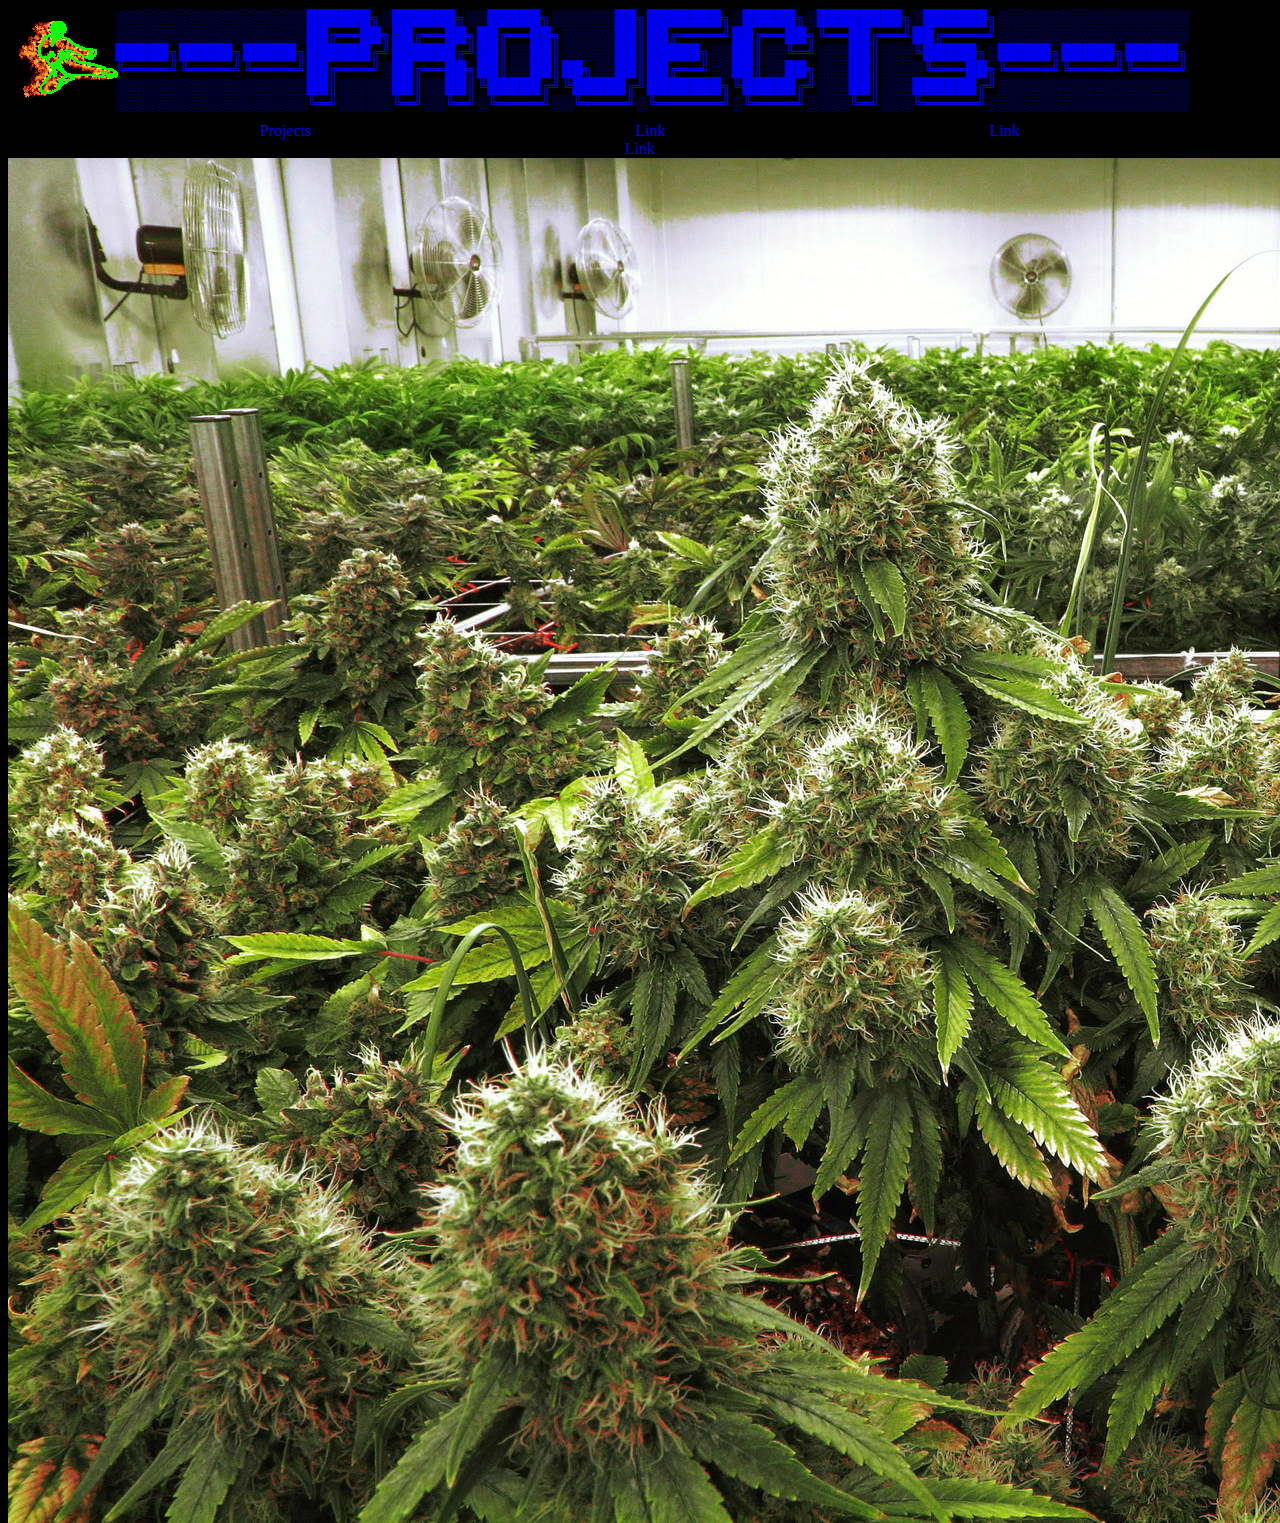
<file: projects.html>
<!doctype html>
<html>
  <head>
    <link href="projectsstyle.css" rel="stylesheet" type="text/css">
    <title>matagatsta.com - Projects</title>
  </head>

  <body>
        <!--karate man Image Start-->
            <a href="https://www.matagatsta.com"><img src="assets/images/GreenKarateLogo.gif"> </a>
        <!--karate man Image End-->
        <!--Big Logo-->
<a href="https://www.matagatsta.com"><div0>
<h1>
    ░░░░░░░░░░░░░░░░░░██████╗░██████╗░░█████╗░░░░░░██╗███████╗░█████╗░████████╗░██████╗░░░░░░░░░░░░░░░░░░
    ░░░░░░░░░░░░░░░░░░██╔══██╗██╔══██╗██╔══██╗░░░░░██║██╔════╝██╔══██╗╚══██╔══╝██╔════╝░░░░░░░░░░░░░░░░░░
    █████╗█████╗█████╗██████╔╝██████╔╝██║░░██║░░░░░██║█████╗░░██║░░╚═╝░░░██║░░░╚█████╗░█████╗█████╗█████╗
    ╚════╝╚════╝╚════╝██╔═══╝░██╔══██╗██║░░██║██╗░░██║██╔══╝░░██║░░██╗░░░██║░░░░╚═══██╗╚════╝╚════╝╚════╝
    ░░░░░░░░░░░░░░░░░░██║░░░░░██║░░██║╚█████╔╝╚█████╔╝███████╗╚█████╔╝░░░██║░░░██████╔╝░░░░░░░░░░░░░░░░░░
    ░░░░░░░░░░░░░░░░░░╚═╝░░░░░╚═╝░░╚═╝░╚════╝░░╚════╝░╚══════╝░╚════╝░░░░╚═╝░░░╚═════╝░░░░░░░░░░░░░░░░░░░
</h1> </a>
</div0>
        <!--Big Logo Finish-->

        <!--Nav Bar-->
        <div1 style="text-align:center">
        <ul>
            <li><a href="projects">Projects</a></li>
            <li><a href="index.html">Link</a></li>
            <li><a href="index.html">Link</a></li>
            <li><a href="index.html">Link</a></li>
        </ul>
        </div1>
        <!--Nav Bar code finish-->

  <!--Buds-->
        <img src="assets/images/ganja.jpg">
  <!--jah-->

  </body>
</html>
</file>
<file: projectsstyle.css>
/* Affects the first body */
body{
    background-color: black;
    color: lime
}

/* Centered Karate man Code */
img {
    display: block;
    float:left;
}

/* Logo Style and Positioning */
h1{
    text-align: center;
    vertical-align: text-top;
    font-size: 15px;
}
div0{
    position: relative;
    left: -50px
}

/* Re-Styles Nav links */
ul {
    list-style-type: none;
    margin: 0;
    padding: 0;
}

/* Also Re-Styles Nav links */
li {
    padding: 160px;
    display: inline;
}
/* Style of links ;) */
a{
  text-decoration:none;
}

a:visited {
   text-decoration: none;
   color: lime;
}

a:hover {
    text-decoration: none; color:yellow;
}

a:active {
    text-decoration: none; color:red;
}
</file>
